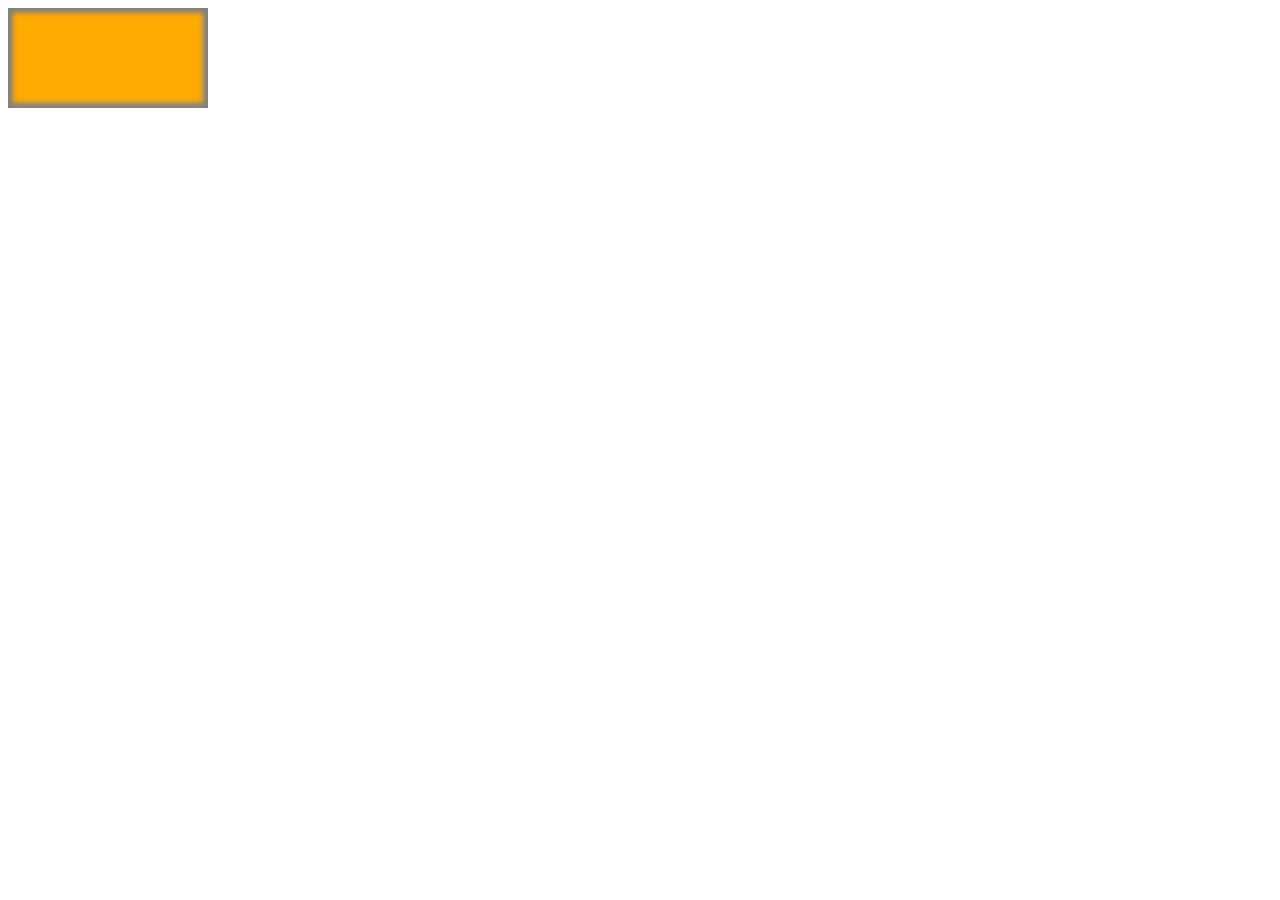
<file: box-shadow/index.html>
<!DOCTYPE html>
<html lang="en">

<head>
    <meta charset="UTF-8">
    <meta name="viewport" content="width=device-width, initial-scale=1.0">
    <meta http-equiv="X-UA-Compatible" content="ie=edge">
    <title>box-shadow的使用</title>
    <link rel="stylesheet" href="./../css/box-shadow.css">
</head>

<body>
    <div>
        
    </div>
</body>

</html>
</file>
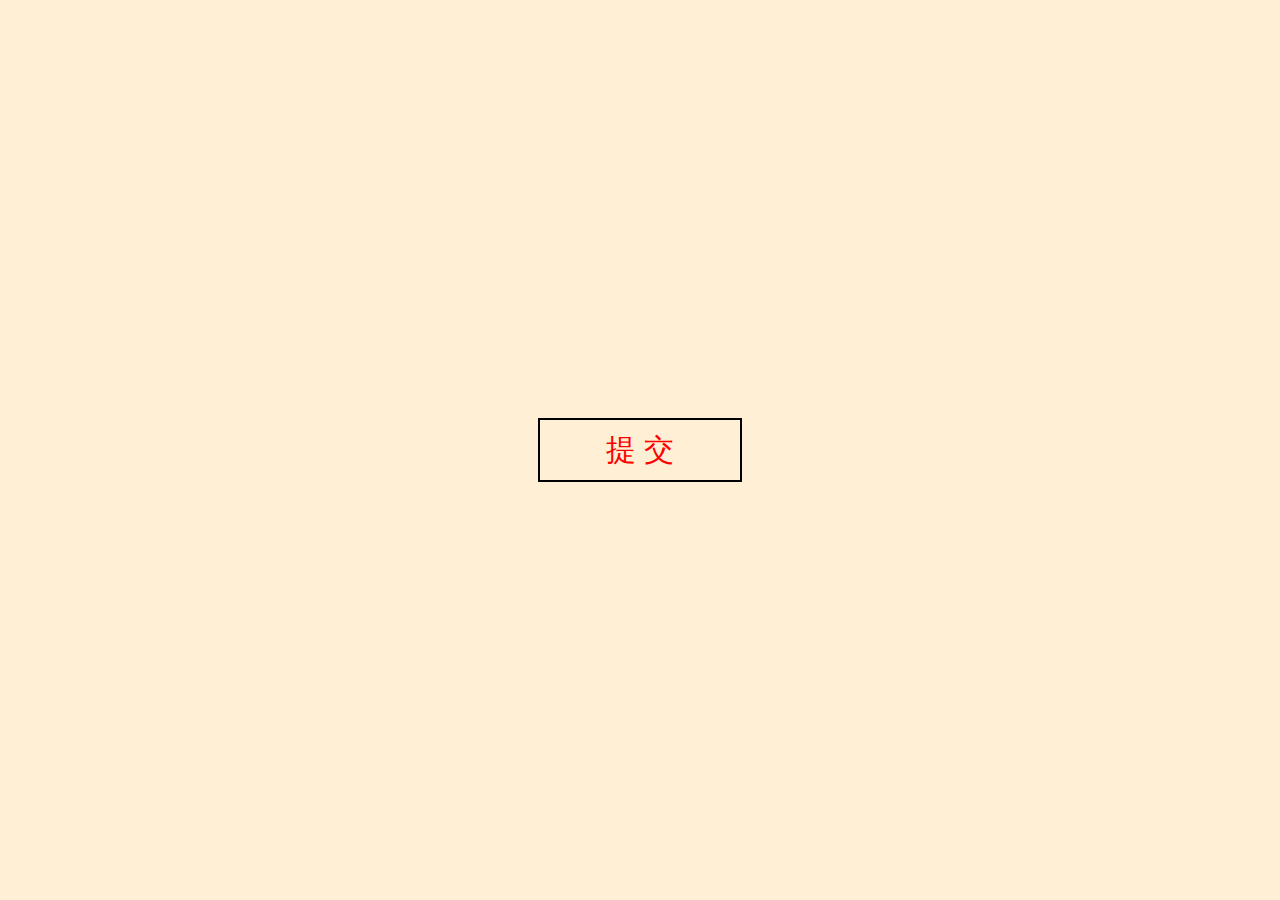
<file: day-css/day1/index.html>
<!DOCTYPE html>
<html lang="en">

<head>
    <meta charset="UTF-8">
    <meta name="viewport" content="width=device-width, initial-scale=1.0">
    <meta http-equiv="X-UA-Compatible" content="ie=edge">
    <title>前端CSS练习第1天--按钮</title>
    <style>
        html,
        body {
            height: 100%;
            display: flex;
            align-items: center;
            justify-content: center;
            background-color: papayawhip;
        }

        .box {
            width: 200px;
            height: 60px;
            border: 2px solid black;
            text-align: center;
            font-size: 30px;
            line-height: 60px;
            font-family: sans-serif;
            overflow: hidden;
        }

        .box span {
            display: inline-block;
            color: blue;
            transition: 0.5s;
        }

        .box span:nth-child(odd) {
            transform: translateY(-100%);
        }

        .box span:nth-child(even) {
            transform: translateY(100%);
        }

        .box span::before {
            content: attr(data-text);
            position: absolute;
            color: red;
        }

        .box span:nth-child(odd)::before {
            transform: translateY(100%);
        }

        .box span:nth-child(even)::before {
            transform: translateY(-100%);
        }

        .box:hover span {
            transform: translateY(0);
        }
    </style>
</head>

<body>
    <div class="box">
        <span data-text="提">提</span>
        <span data-text="交">交</span>
    </div>
</body>

</html>
</file>
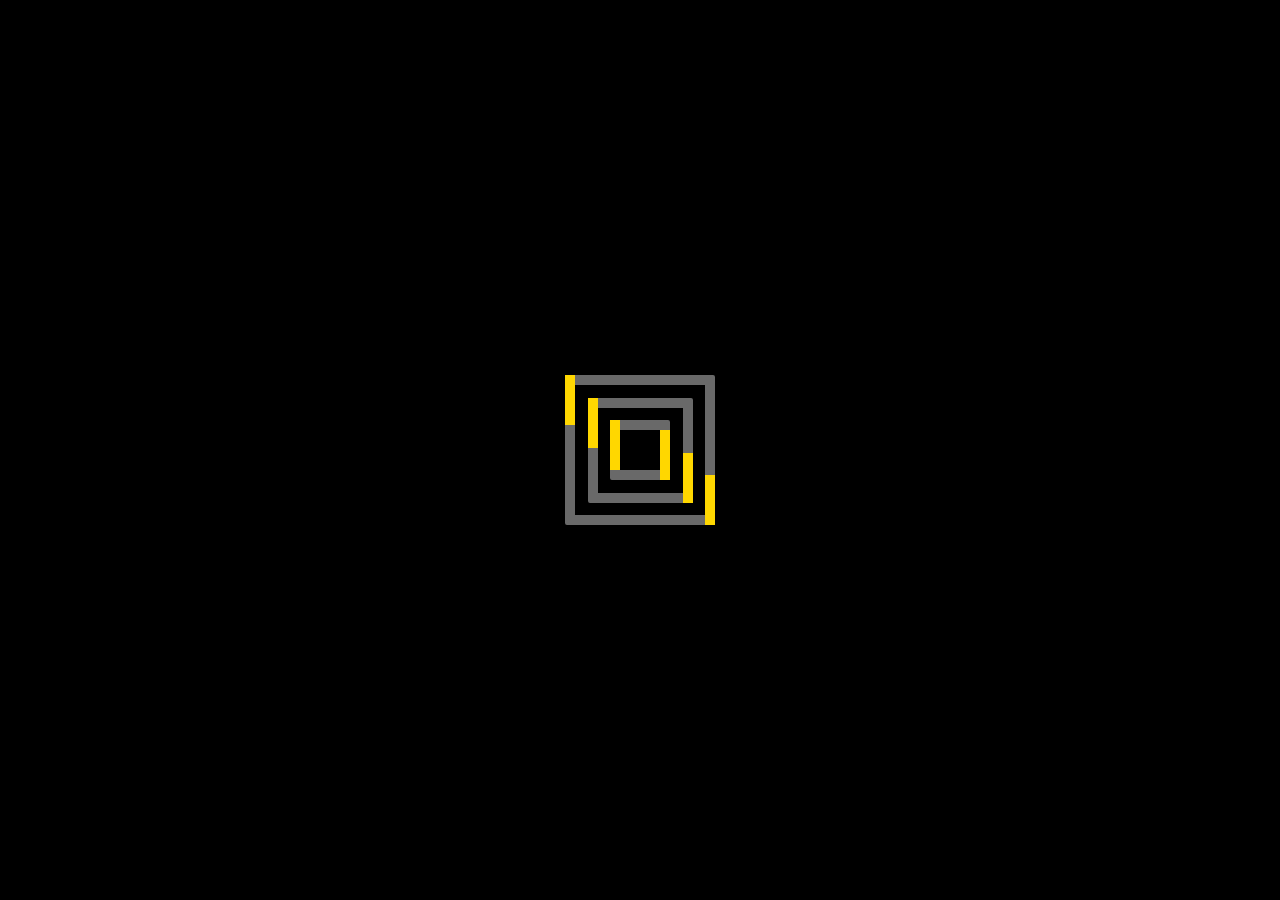
<file: day-css/day2/index.html>
<!DOCTYPE html>
<html lang="en">
<head>
    <meta charset="UTF-8">
    <meta name="viewport" content="width=device-width, initial-scale=1.0">
    <meta http-equiv="X-UA-Compatible" content="ie=edge">
    <title>纯CSS创作一个矩形旋转loader特效</title>
    <style>
       html, body{
           height: 100%;
           display:flex;
           justify-content: center;
           align-items: center;
           background-color: black;
       }

       .loader{
           width: 150px;
           height: 150px;
           position: relative;
       }
       
       .loader span{
           position: absolute;
           box-sizing: border-box;
           border: 10px solid dimgray;
           border-radius: 2px;
           animation: rotating linear infinite;
       }
        
        .loader span:nth-child(1){
            width: 100%;
            height: 100%;
             animation-duration: 4s;
             z-index:3;
        }

        .loader span:nth-child(2){
            width: 70%;
            height: 70%;
            margin: 15%;
             animation-duration: 2s;
             z-index:2;
        }

        .loader span:nth-child(3){
            width: 40%;
            height: 40%;
            margin: 30%;
             animation-duration: 1s;
             z-index: 1;
        }

        .loader span::before,
        .loader span::after{
            content: '';
           position: absolute;
           width: 10px;
           height: 50px;
           background-color: gold;
        }

        .loader span::before{
            top: -10px;
            left: -10px;
        }

        .loader span::after{
            bottom: -10px;
            right: -10px;
        }

        @keyframes rotating {
            from{
              transform: rotateY(0deg);
            }
            to {
               transform: rotateY(360deg)
            }
        }
    </style>
</head>
<body>
   <div class="loader">
       <span></span>
       <span></span>
       <span></span>
   </div>
    
</body>
</html>
</file>
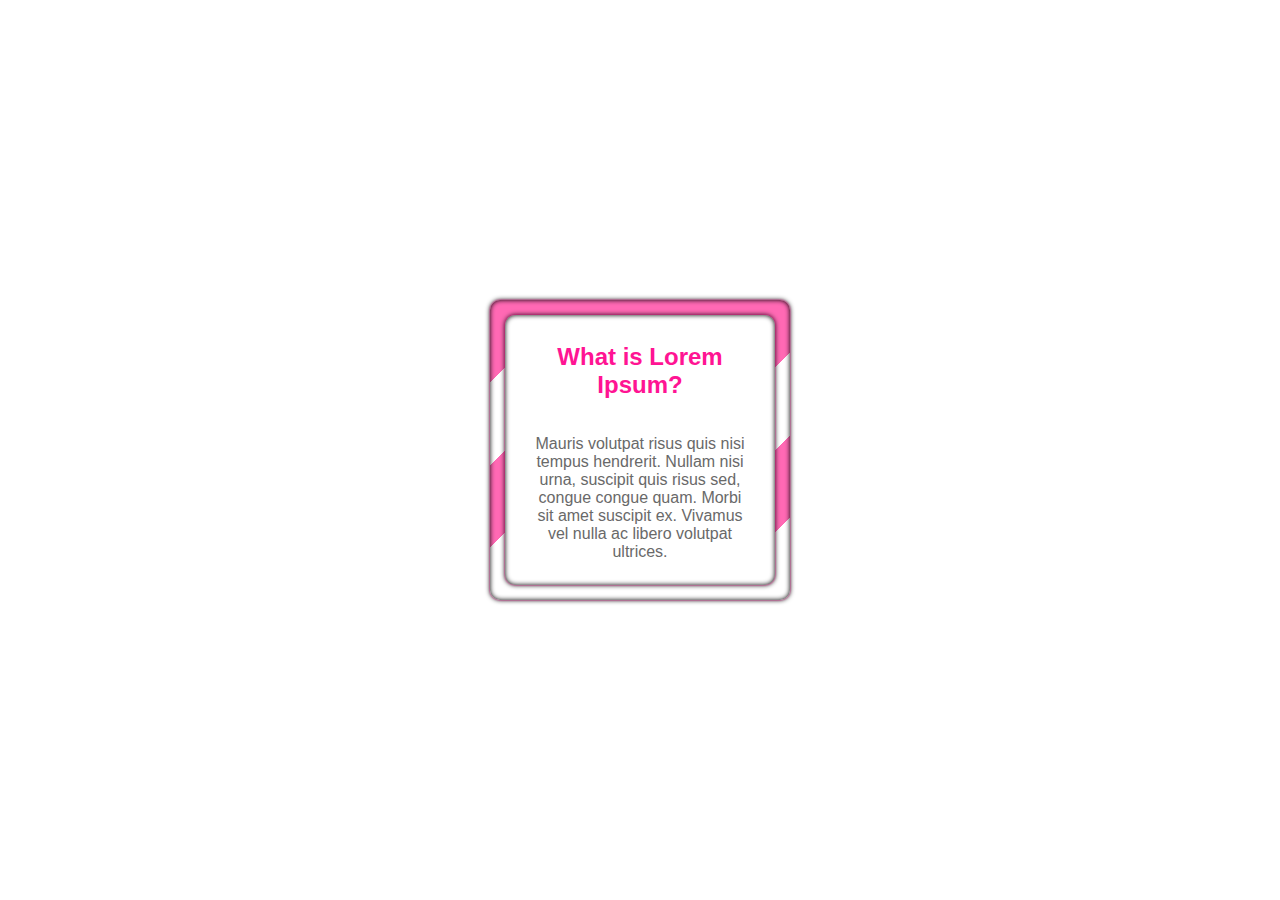
<file: day-css/day3/index.html>
<!DOCTYPE html>
<html lang="en">
<head>
    <meta charset="UTF-8">
    <meta name="viewport" content="width=device-width, initial-scale=1.0">
    <meta http-equiv="X-UA-Compatible" content="ie=edge">
    <title>纯CSS创作一个容器厚条纹边框特效</title>
    <link rel="stylesheet" href="./index.min.css">
</head>
<body>
   <div class="box">
       <div class="content">
        <h2>What is Lorem Ipsum?</h2>
        <p>Mauris volutpat risus quis nisi tempus hendrerit. Nullam nisi urna, suscipit quis risus sed, congue congue quam.
            Morbi sit amet suscipit ex. Vivamus vel nulla ac libero volutpat ultrices.</p>
        </div>
       </div>
   </div>

    
</body>
</html>
</file>
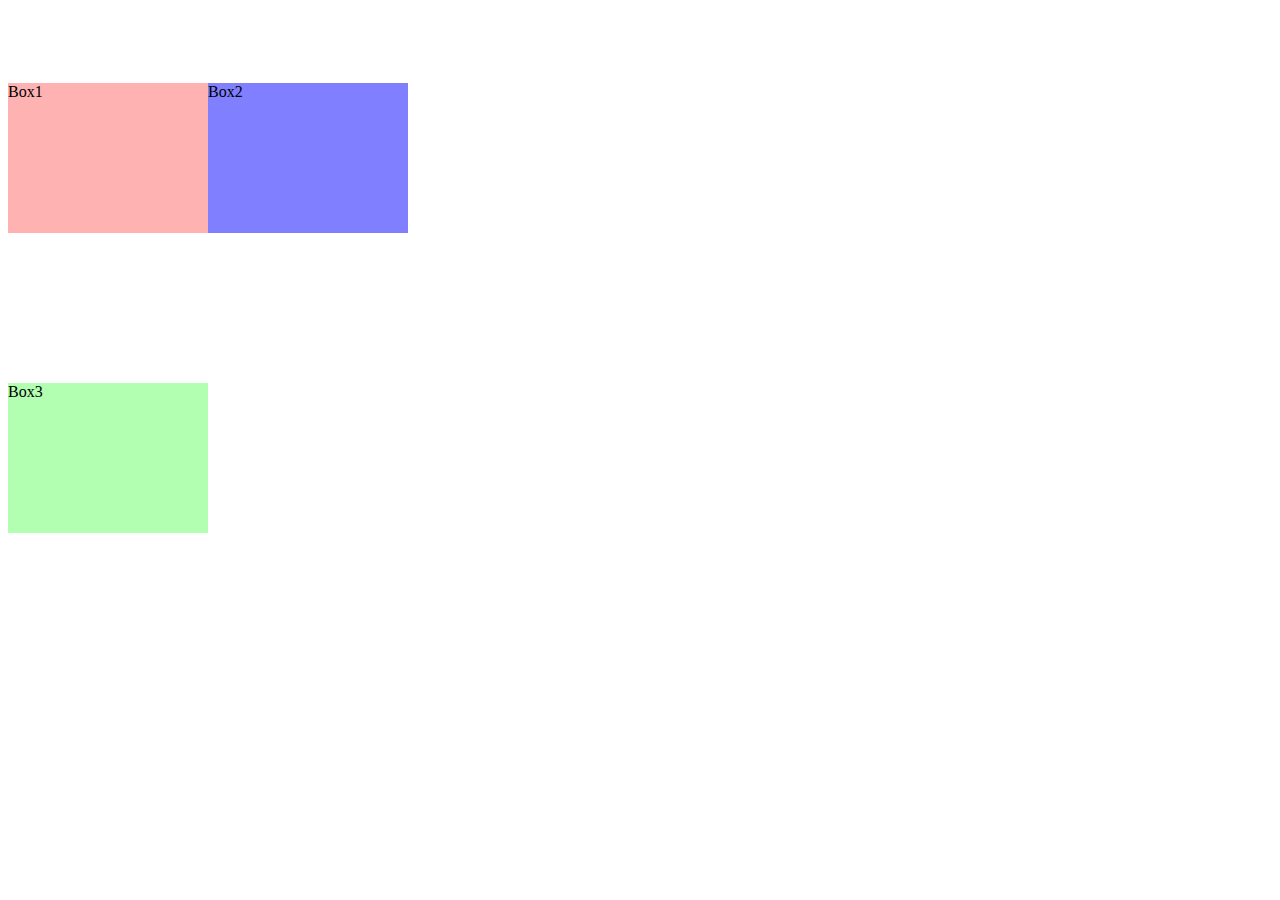
<file: flexbox.html>
<!DOCTYPE html>
<html lang="en">
<head>
    <meta charset="UTF-8">
    <meta name="viewport" content="width=device-width, initial-scale=1.0">
    <meta http-equiv="X-UA-Compatible" content="ie=edge">
    <title>Flexbox布局</title>
    <style>
      .flex{
          display: flex;
          flex-direction: row;
          width: 400px;
          flex-wrap: wrap;
          height: 600px;
          align-content: space-around;

      }
      .box1, .box2,.box3{
          width: 200px;
          height: 150px;
      }
      .box1{
          background: rgba(255,0,0, 0.3)
      }
      .box2{
          background: rgba(0,0,255, 0.5)
      }
      .box3{
          background: rgba(0,255,0, 0.3)
      }

    </style>
</head>
<body>

    <div class="flex">
     <div class="box1">Box1</div>
     <div class="box2">Box2</div>
     <div class="box3">Box3</div>
    </div>
    
</body>
</html>
</file>
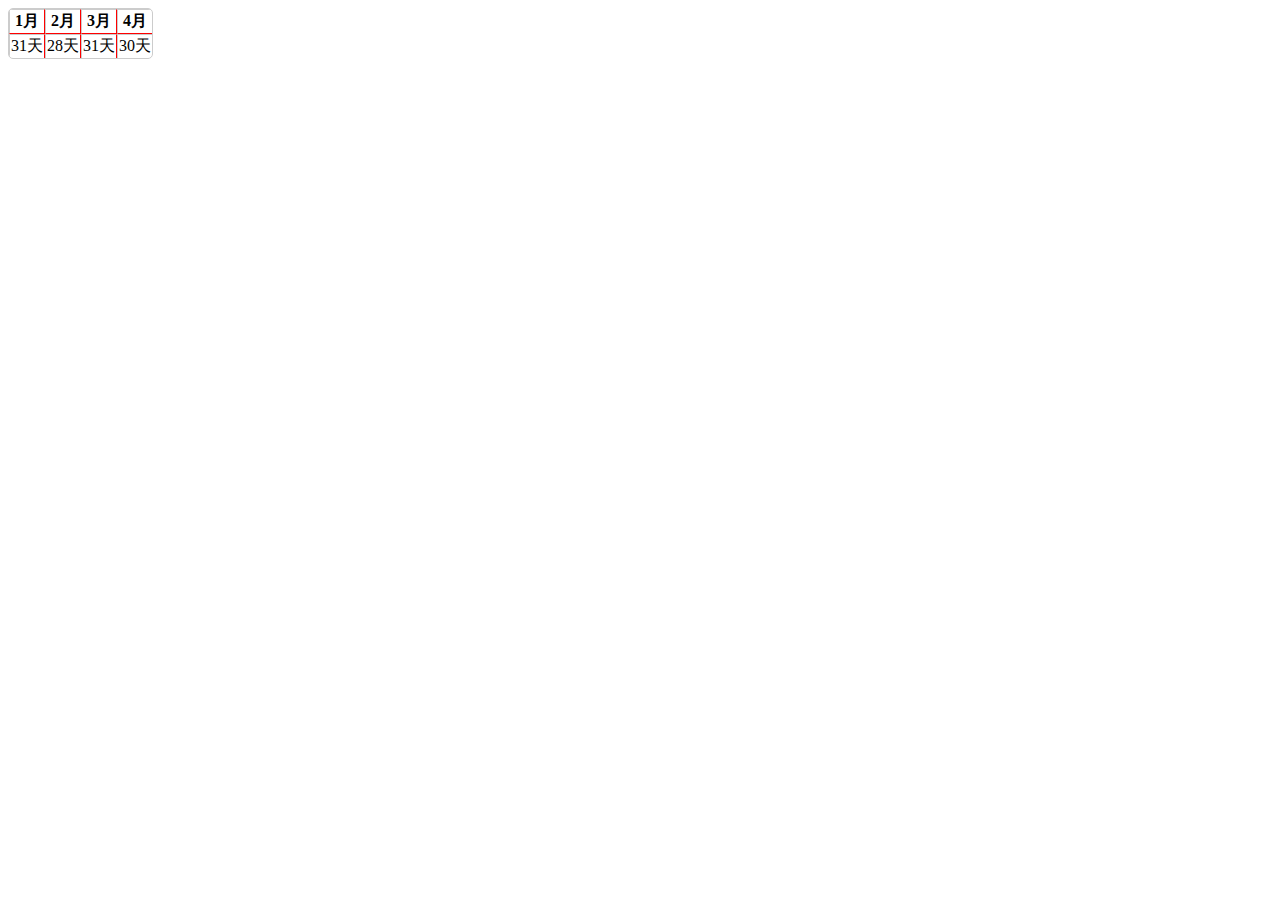
<file: margin.html>
<!DOCTYPE html>
<html lang="en">
<head>
    <meta charset="UTF-8">
    <meta name="viewport" content="width=device-width, initial-scale=1.0">
    <meta http-equiv="X-UA-Compatible" content="ie=edge">
    <title>Document</title>
    <style>
      table{
          border: 1px solid #ccc;
          border-spacing: 0;
          border-collapse: collapse;
          border-radius: 5px;
      }
      td, th{
          border: 1px solid #ccc;
      }

      .table-radius {
          border: 1px solid #ccc;
          border-radius: 5px;
          border-spacing: 0;
          border-collapse: separate;
          overflow: hidden;
      }
      .table-radius th, 
      .table-radius td{
          border-bottom: 1px solid #f00;
          border-right: 1px solid #f00;
      }
      .table-radius th:last-child,
      .table-radius td:last-child{
          border-right: 0;
      }

      .table-radius tr:last-child td{
          border-bottom: 0;
      }
    
    </style>
</head>
<body>
    <table class="table-radius">
        <thead>
            <tr>
                <th>1月</th>
                <th>2月</th>
                <th>3月</th>
                <th>4月</th>
            </tr>
        </thead>
        <tbody>
            <tr>
                <td>31天</td>
                <td>28天</td>
                <td>31天</td>
                <td>30天</td>
            </tr>
        </tbody>
    </table>
</body>
</html>
</file>
<file: css/box-shadow.css>
div{background-color:#ffaa00;box-shadow:inset 0px 0px 5px 5px gray;width:200px;height:100px}
</file>
<file: day-css/day3/index.min.css>
html,body{height:100%;display:flex;justify-content:center;align-items:center}.box{width:300px;height:300px;background:linear-gradient(-45deg, white 0%, white 25%, hotpink 25%, hotpink 50%, white 50%, white 75%, hotpink 75%, hotpink 100%);background-size:10%;box-sizing:border-box;padding:15px;animation:animate 2s linear infinite}.box .content{height:100%;display:flex;align-items:center;justify-content:center;background-color:white;flex-direction:column;box-sizing:border-box;padding:30px;text-align:center;font-family:sans-serif}.box .content h2{color:deeppink}.box .content p{color:dimgray}.box,.box .content{box-shadow:0 0 2px deeppink,0 0 5px #000,inset 0 0 5px #000;border-radius:10px}@keyframes animate{from{background-position:0}to{background-position:10%}}
</file>
